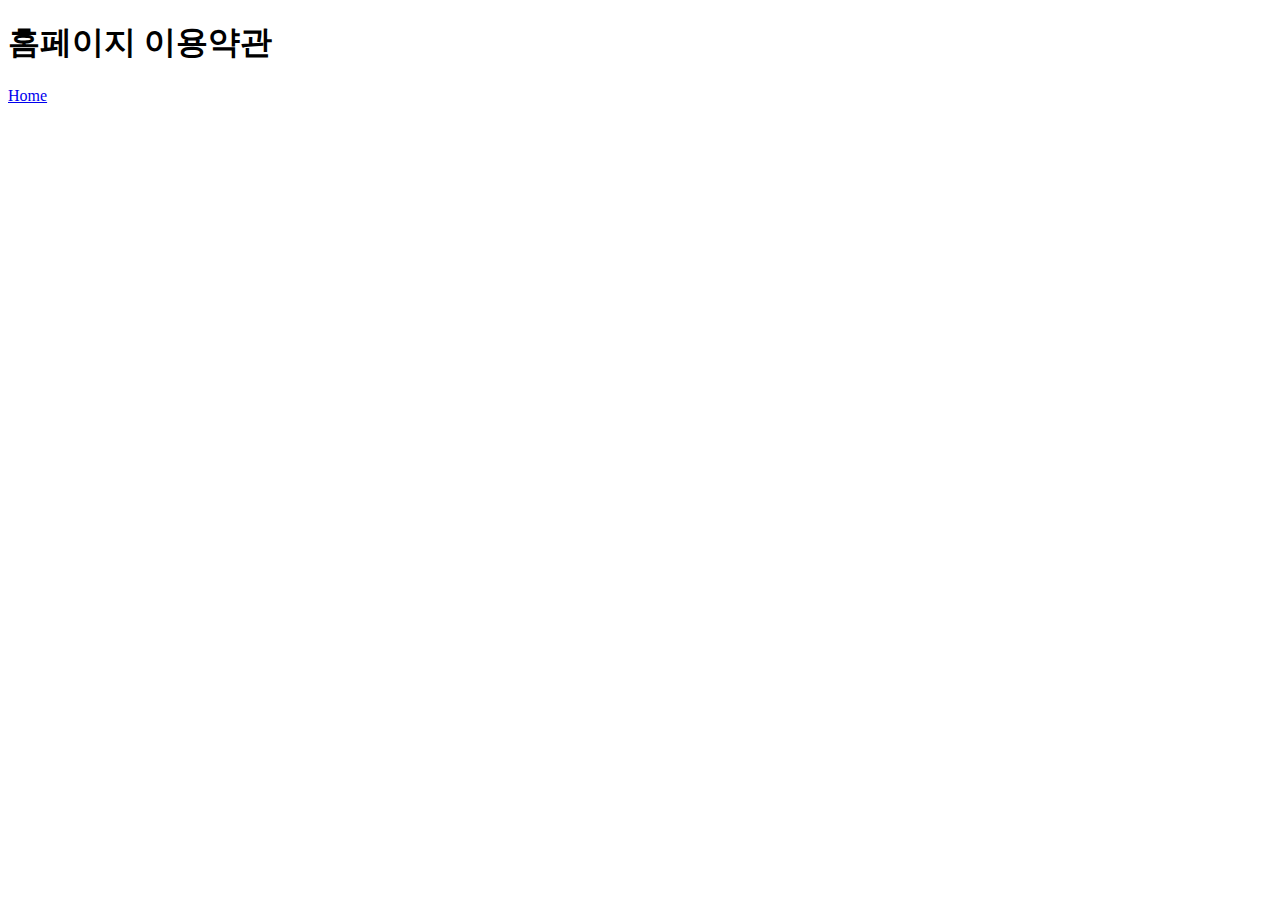
<file: policy/homepagePolicy.html>
<!DOCTYPE html>
<html lang="en">
<head>
    <meta charset="UTF-8">
    <meta http-equiv="X-UA-Compatible" content="IE=edge">
    <meta name="viewport" content="width=device-width, initial-scale=1.0">
    <title>Document</title>
</head>
<body>
    <h1>홈페이지 이용약관</h1>
    <a href="../index.html">Home</a>
    
</body>
</html>
</file>
